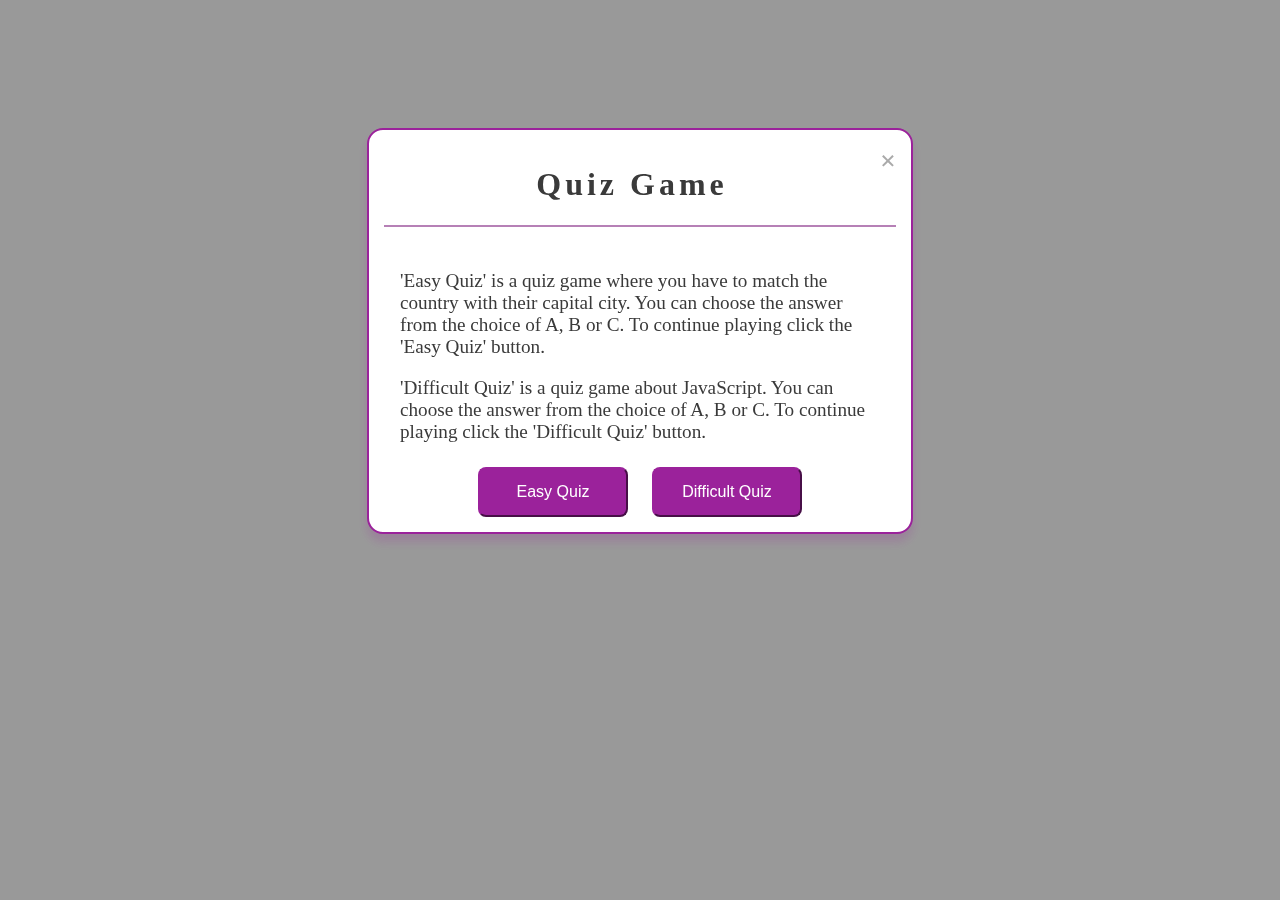
<file: modal.html>
<!DOCTYPE html>
<html lang="en">
<head>
    <meta charset="UTF-8">
    <meta http-equiv="X-UA-Compatible" content="IE=edge">
    <meta name="viewport" content="width=device-width, initial-scale=1.0">
    <link rel="stylesheet" href="assets/css/modal.css">    
    <title>Modal Page</title>
</head>

<body>
    <!-- Button to open the modal -->
    <button id="openModalBtn" style="display: none;">Open Modal</button>

    <!-- Modal Block -->
    <div id="modalPlay" class="modal-block">

        <!-- Modal content -->
        <div class="modal-content">
            <!-- A cross mark to close the modal -->
            <span class="closeModal">&times;</span>

            <!-- Modal header -->
            <header class="modal-header">
                <h1>Quiz Game</h1>
            </header>
            <hr />

            <!-- Modal content -->
            <div class="modal-container">
                <p>
                    'Easy Quiz' is a quiz game where you have to match the country with their capital city. You can choose the
                    answer from the choice of A, B or C. To continue playing click the 'Easy Quiz' button.
                </p>
                <p>'Difficult Quiz' is a quiz game about JavaScript. You can choose the
                    answer from the choice of A, B or C. To continue playing click the 'Difficult Quiz' button.</p>

            </div>

            <!-- Modal footer -->
            <footer class="modal-footer">
                <button type="button" class="modal-btn play"><a href="game.html">Easy Quiz</a></button>
                <button type="button" class="modal-btn difficult"><a href="game2.html">Difficult Quiz</a></button>
            </footer>

        </div>
    </div>
    <script src="assets/js/modal.js"></script>

</body>

</html>
</file>
<file: assets/css/modal.css>
/* Style fot the Modal */
.modal-block {
    /* display: none; */
    position: fixed;
    z-index: 1;
    left: 0;
    top: 0;
    width: 100%;
    height: 100%;
    overflow: auto;
    background-color: rgba(0, 0, 0, 0.4);
}

.modal-header {
    letter-spacing: 4px;
}
hr {
    border: 1px solid rgb(182, 128, 182);
}

/* Style for the modal content */
.modal-content {
    background-color: #fff;
    margin: 10% auto;
    padding: 15px;
    border: 2px solid rgba(155, 34, 155);
    border-radius: 1rem;
    width: 40%;
    color: #3a3a3a;
    text-align: center;
    box-shadow: 0 8px 10px 0px rgba(155, 34, 155, 0.2);
    animation-name: openModal;
    animation-duration:2s;
}

@keyframes openModal {
    from {
        opacity: 0
    }

    to {
        opacity: 1
    }
}

.modal-container {
    height: 200px;
    text-align: left;
    padding: 1em;
}
.modal-container > p{
    font-size: 1.2rem;
}

/* Style for 'close' button */
.closeModal {
    color: #aaa;
    float: right;
    font-size: 28px;
    font-weight: bold;
}

.closeModal:hover,
.closeModal:focus {
    color: rgb(155, 34, 155);
    text-decoration: none;
    cursor: pointer;
}

/* Style for footer button */
.modal-btn {
    background-color: rgb(155, 34, 155);
    border-color: rgb(155, 34, 155);
    border-radius: 0.5rem;
    color: #fff;
    padding: 4px;
    width: 150px;
    height: 50px;
    font-size: medium;
}

.modal-btn:hover {
    cursor: pointer;
    box-shadow: 0 0.4rem 1.4rem 0 rgba(130, 18, 230, 0.6);
    transition: transform 150ms;
    transform: scale(1.04);
}

.play {
    margin-right: 20px;
}

a {
    text-decoration: none;
    color: #fff;
}
</file>
